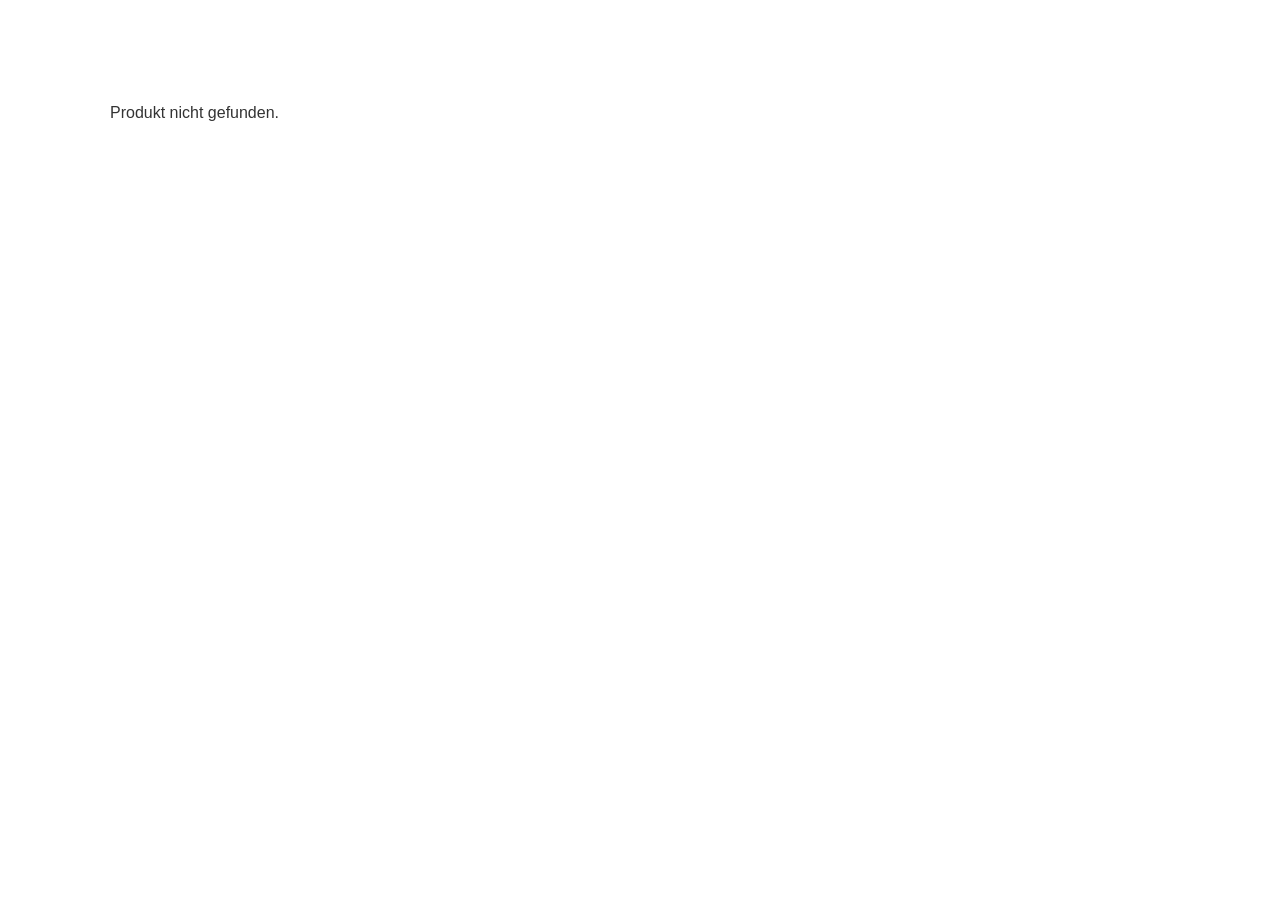
<file: product.html>
<!DOCTYPE html>
<html lang="de">
<head>
  <meta charset="UTF-8">
  <meta name="viewport" content="width=device-width, initial-scale=1.0">
  <title>Produktdetails</title>
  <link rel="stylesheet" href="style.css">
</head>
<body>
  <main id="product-detail"></main>
  <script src="script.js"></script>
  <script>
    const params = new URLSearchParams(window.location.search);
    const id = parseInt(params.get('id'), 10);
    const product = products.find(p => p.id === id);

    const detail = document.getElementById('product-detail');
    if (!product) {
      detail.innerHTML = '<p>Produkt nicht gefunden.</p>';
    } else {
      detail.innerHTML = `
        <div class="product-detail-card">
          <img src="${product.images[0]}" alt="${product.name}">
          <h1>${product.name}</h1>
          <a href="index.html#shop" class="btn">Zurück zu Produkten</a>
        </div>
      `;
    }
  </script>
</body>
</html>
</file>
<file: style.css>
/* --- CSS VARIABLES & RESET --- */
:root {
    --primary-color: #2c3e50;
    --accent-color: #3498db;
    --bg-light: #f4f7f6;
    --text-dark: #333;
    --white: #ffffff;
    --padding-section: 80px 20px;
}

* {
    margin: 0;
    padding: 0;
    box-sizing: border-box;
}

body {
    font-family: 'Segoe UI', Tahoma, Geneva, Verdana, sans-serif;
    line-height: 1.6;
    color: var(--text-dark);
}

a {
    text-decoration: none;
    color: inherit;
}

ul {
    list-style: none;
}

/* --- NAVIGATION --- */
header {
    background: var(--white);
    box-shadow: 0 2px 5px rgba(0, 0, 0, 0.1);
    position: fixed;
    width: 100%;
    top: 0;
    z-index: 1000;
}

nav {
    display: flex;
    justify-content: space-between;
    align-items: center;
    max-width: 1200px;
    margin: 0 auto;
    padding: 1rem 20px;
}

.logo {
    font-size: 1.5rem;
    font-weight: bold;
    color: var(--primary-color);
}

.logo img {
    height: 36px;
    width: auto;
    display: block;
}

.nav-links {
    display: flex;
    gap: 20px;
}

.nav-links a {
    font-weight: 500;
    transition: color 0.3s;
}

.nav-links a:hover {
    color: var(--accent-color);
}

/* Mobile Menu Toggle */
.burger {
    display: none;
    cursor: pointer;
}

.burger div {
    width: 25px;
    height: 3px;
    background-color: var(--text-dark);
    margin: 5px;
    transition: all 0.3s ease;
}

/* --- HERO SECTION --- */
#home {
    height: 100vh;
    background: linear-gradient(to right, rgba(255, 255, 255, 0.9), rgba(255, 255, 255, 0)), url('public/sil-pack-servietten-auf-paletten.webp');
    background-size: cover;
    background-position: center;
    display: flex;
    justify-content: center;
    align-items: center;
    text-align: center;
    color: var(--white);
    padding: 0 20px;
}

.hero-content h1 {
    color: black;
    font-size: 3rem;
    margin-bottom: 20px;
    text-shadow: 2px 2px 4px rgba(0, 0, 0, 0.5);
}

.btn {
    display: inline-block;
    background: var(--accent-color);
    color: var(--white);
    padding: 10px 30px;
    border-radius: 5px;
    font-weight: bold;
    margin-top: 20px;
    transition: background 0.3s;
}

.btn:hover {
    background: #2980b9;
}

/* --- SECTIONS GENERAL --- */
section {
    padding: var(--padding-section);
}

.section-title {
    text-align: center;
    font-size: 2.5rem;
    margin-bottom: 50px;
    color: var(--primary-color);
}

/* --- SHOP SECTION --- */
#shop {
    background-color: var(--bg-light);
}

/* Container for the sliding area */
.product-carousel {
    display: flex;
    /* Arranges items in a row */
    overflow-x: auto;
    /* Allows horizontal scrolling */
    scroll-snap-type: x mandatory;
    /* Forces the scroll to snap to cards */
    gap: 20px;
    /* Space between cards */
    padding-bottom: 20px;
    /* Space for scrollbar */
    -webkit-overflow-scrolling: touch;
    /* Smooth scrolling for iOS */
}

/* Individual Card Styling */
.product-card {
    /* --- CAROUSEL LOGIC (New) --- */
    flex: 0 0 auto;
    /* Prevents the card from shrinking */
    width: 280px;
    /* Sets a fixed width for every card */
    scroll-snap-align: start;
    /* Aligns card to the left when scrolling stops */

    /* --- VISUAL STYLING (Kept from your old code) --- */
    background: var(--white);
    border-radius: 8px;
    overflow: hidden;
    box-shadow: 0 4px 6px rgba(0, 0, 0, 0.1);

    /* These two lines keep your text centered and add space at bottom */
    text-align: center;
    padding-bottom: 20px;
}

.product-card img {
    width: 100%;       /* Force image to match the card width */
    height: 180px;     /* FORCE a shorter height (adjust this number as needed) */
    object-fit: cover; /* CRITICAL: Crops the image so it doesn't look squished/stretched */
    display: block;    /* Removes tiny gap at bottom of image */
}

/* Optional: Hide the scrollbar for a cleaner look */
.product-carousel::-webkit-scrollbar {
    height: 8px;
}

.product-carousel::-webkit-scrollbar-track {
    background: #f1f1f1;
    border-radius: 10px;
}

.product-carousel::-webkit-scrollbar-thumb {
    background: #ccc;
    border-radius: 10px;
}

.product-carousel::-webkit-scrollbar-thumb:hover {
    background: #aaa;
}

.product-info {
    padding: 15px;
}

.price {
    color: var(--accent-color);
    font-weight: bold;
    font-size: 1.2rem;
    display: block;
    margin: 10px 0;
}

/* --- ABOUT US SECTION --- */
.about-container {
    display: flex;
    flex-wrap: wrap;
    max-width: 1000px;
    margin: 0 auto;
    align-items: center;
    gap: 40px;
}

.about-img {
    flex: 1 1 400px;
}

.about-img img {
    width: 100%;
    border-radius: 10px;
    box-shadow: 0 5px 15px rgba(0, 0, 0, 0.2);
}

.about-text {
    flex: 1 1 400px;
}

/* --- CONTACT SECTION --- */
#contact {
    background-color: var(--bg-light);
}

.contact-form {
    max-width: 600px;
    margin: 0 auto;
    background: var(--white);
    padding: 30px;
    border-radius: 8px;
    box-shadow: 0 4px 10px rgba(0, 0, 0, 0.1);
}

.form-group {
    margin-bottom: 20px;
}

.form-group label {
    display: block;
    margin-bottom: 5px;
    font-weight: 500;
}

.form-group input,
.form-group textarea {
    width: 100%;
    padding: 10px;
    border: 1px solid #ddd;
    border-radius: 4px;
}

/* --- FOOTER --- */
footer {
    background: var(--primary-color);
    color: var(--white);
    text-align: center;
    padding: 20px;
}

/* --- RESPONSIVE MOBILE --- */
@media screen and (max-width: 768px) {
    .nav-links {
        position: absolute;
        right: 0px;
        height: 92vh;
        top: 8vh;
        background-color: var(--white);
        display: flex;
        flex-direction: column;
        align-items: center;
        width: 50%;
        transform: translateX(100%);
        transition: transform 0.5s ease-in;
        box-shadow: -2px 0 5px rgba(0, 0, 0, 0.1);
    }

    .nav-links li {
        opacity: 0;
    }

    .burger {
        display: block;
    }

    .nav-active {
        transform: translateX(0%);
    }

    @keyframes navLinkFade {
        from {
            opacity: 0;
            transform: translateX(50px);
        }

        to {
            opacity: 1;
            transform: translateX(0px);
        }
    }

    .hero-content h1 {
        font-size: 2rem;
    }
}

#product-detail {
  padding: 100px 20px 40px;
  max-width: 1100px;
  margin: 0 auto;
}

.product-detail-card {
  background: var(--white);
  border-radius: 16px;
  box-shadow: 0 12px 30px rgba(0, 0, 0, 0.08);
  overflow: hidden;
  padding: 24px;
  display: grid;
  gap: 24px;
}

.product-detail-card img {
  width: 100%;
  height: auto;
  object-fit: contain;
  border-radius: 12px;
  display: block;
}

.product-detail-content {
  display: grid;
  gap: 16px;
}

.product-detail-content h1 {
  font-size: clamp(1.8rem, 2.5vw, 3rem);
  color: var(--primary-color);
}

.product-detail-content p {
  line-height: 1.8;
  color: var(--text-dark);
}

@media (min-width: 900px) {
  .product-detail-card {
    grid-template-columns: 1.3fr 1fr;
    align-items: start;
  }
}
</file>
